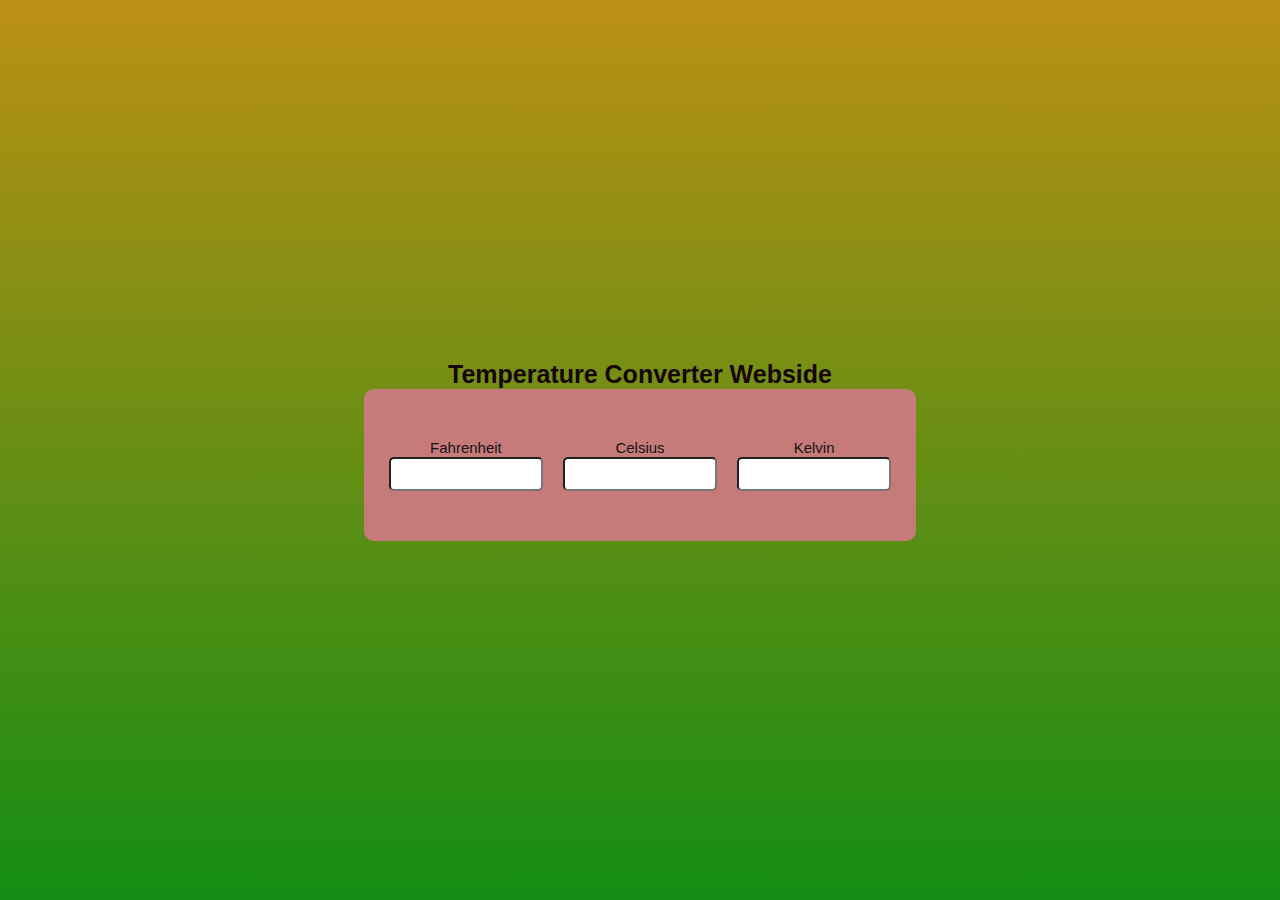
<file: index1.html>
<!DOCTYPE html>
<html lang="en">

<head>
    <meta charset="UTF-8">
    <meta http-equiv="X-UA-Compatible" content="IE=edge">
    <meta name="viewport" content="width=device-width, initial-scale=1.0">
    <title>temperature converter webside</title>
</head>

<body>
    <div class="container">

        <h1> Temperature Converter Webside </h1>

        <div class="converter-row">

            <div class="col">

                <label>Fahrenheit</label>

                <input type="number" id="fahrenheit">

            </div>



            <div class="col">

                <label>Celsius</label>

                <input type="number" id="celsius">

            </div>



            <div class="col">

                <label>Kelvin</label>

                <input type="number" id="kelvin">

            </div>

        </div>

    </div>

    <style>
        * {
            margin: 0;
            padding: 0;
            font-family: Verdana, Geneva, Tahoma, sans-serif;
        }
        
        .container {
            width: 100%;
            height: 100vh;
            background-image: linear-gradient(rgb(188, 144, 20), rgb(20, 141, 20));
            display: flex;
            flex-direction: column;
            justify-content: center;
            align-items: center;
        }
        
        .container h1 {
            color: rgb(22, 5, 5);
            font-weight: 700;
            font-size: 25px;
            text-align: center;
        }
        
        .converter-row {
            display: flex;
            width: 40%;
            justify-content: space-between;
            align-items: center;
            background: rgb(198, 122, 122);
            border-radius: 10px;
            padding: 50px 20px;
        }
        
        .col {
            flex-basis: 32%;
            text-align: center;
        }
        
        .col label {
            font-size: 15px;
            font-weight: 500;
            margin-bottom: 10px;
            color: rgb(20, 20, 20);
        }
        
        .col input {
            width: 150px;
            height: 30px;
            background: white;
            border-radius: 5px;
            text-align: center;
        }
    </style>

    <script>
        let celsius = document.getElementById('celsius');

        let fahrenheit = document.getElementById('fahrenheit');

        let kelvin = document.getElementById('kelvin');

        celsius.oninput = function() {

            let f = (parseFloat(celsius.value) * 9) / 5 + 32;

            fahrenheit.value = parseFloat(f.toFixed(2));



            let k = (parseFloat(celsius.value) + 273.15);

            kelvin.value = parseFloat(k.toFixed(2));

        }

        fahrenheit.oninput = function() {

            let c = ((parseFloat(

                fahrenheit.value) - 32) * 5) / 9;

            celsius.value = parseFloat(c.toFixed(2));



            let k = (parseFloat(

                fahrenheit.value) - 32) * 5 / 9 + 273.15;

            kelvin.value = parseFloat(k.toFixed(2));

        }

        kelvin.oninput = function() {

            let f = (parseFloat(

                kelvin.value) - 273.15) * 9 / 5 + 32;

            fahrenheit.value = parseFloat(f.toFixed(2));



            let c = (parseFloat(kelvin.value) - 273.15);

            celsius.value = parseFloat(c.toFixed(2));

        }
    </script>

</body>

</html>
</file>
